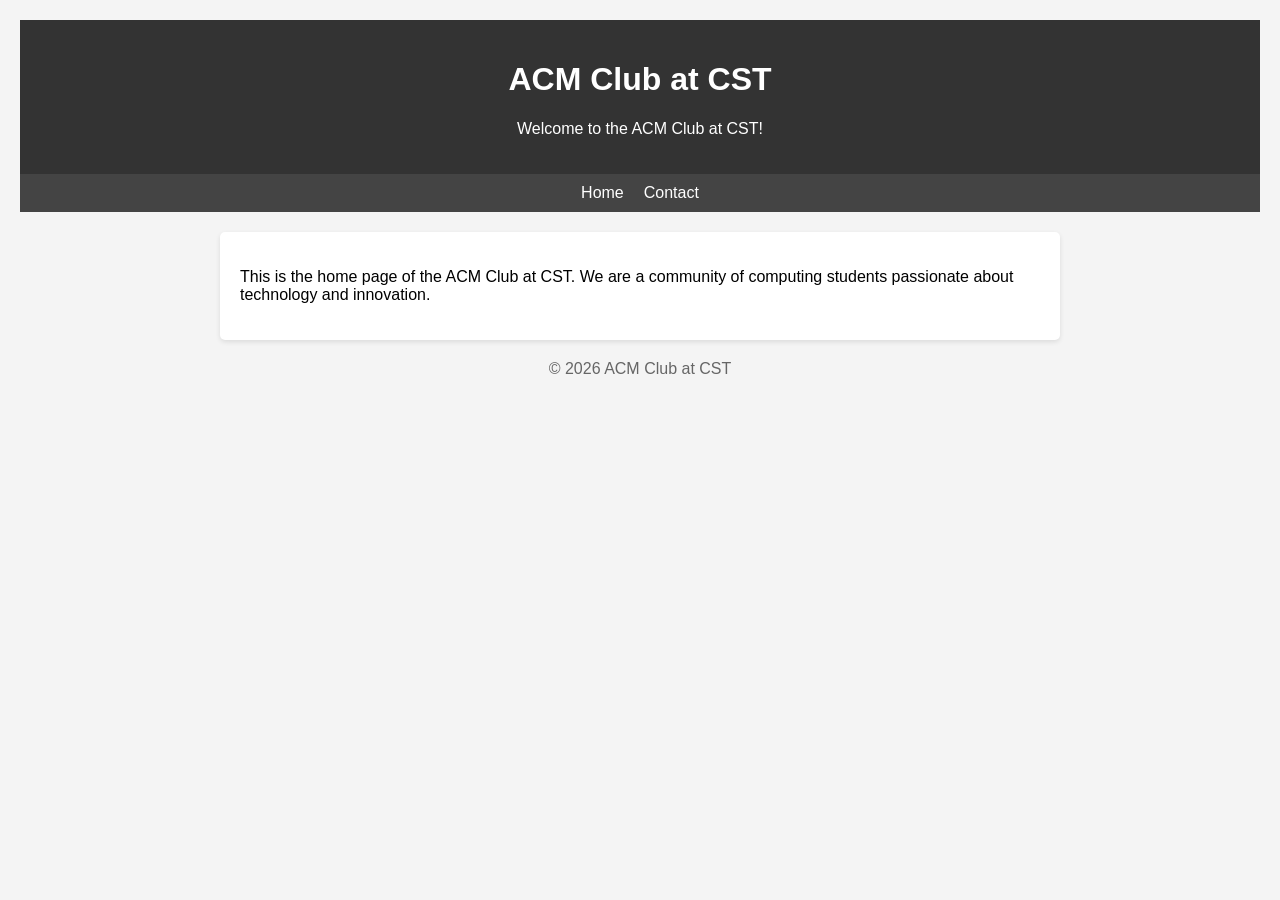
<file: index.html>
<!DOCTYPE html>
<html lang="en">
<head>
    <meta charset="UTF-8">
    <meta name="viewport" content="width=device-width, initial-scale=1.0">
    <title>ACM Club at CST</title>
    <link rel="stylesheet" href="style.css">
</head>
<body>
    <header>
        <h1>ACM Club at CST</h1>
        <p>Welcome to the ACM Club at CST!</p>
    </header>
    <nav>
        <ul>
            <li><a href="index.html">Home</a></li>
            <li><a href="contact.html">Contact</a></li>
        </ul>
    </nav>
    <main>
        <p>This is the home page of the ACM Club at CST. We are a community of computing students passionate about technology and innovation.</p>
    </main>
    <footer>
        <p>&copy; 2026 ACM Club at CST</p>
    </footer>
</body>
</html>
</file>
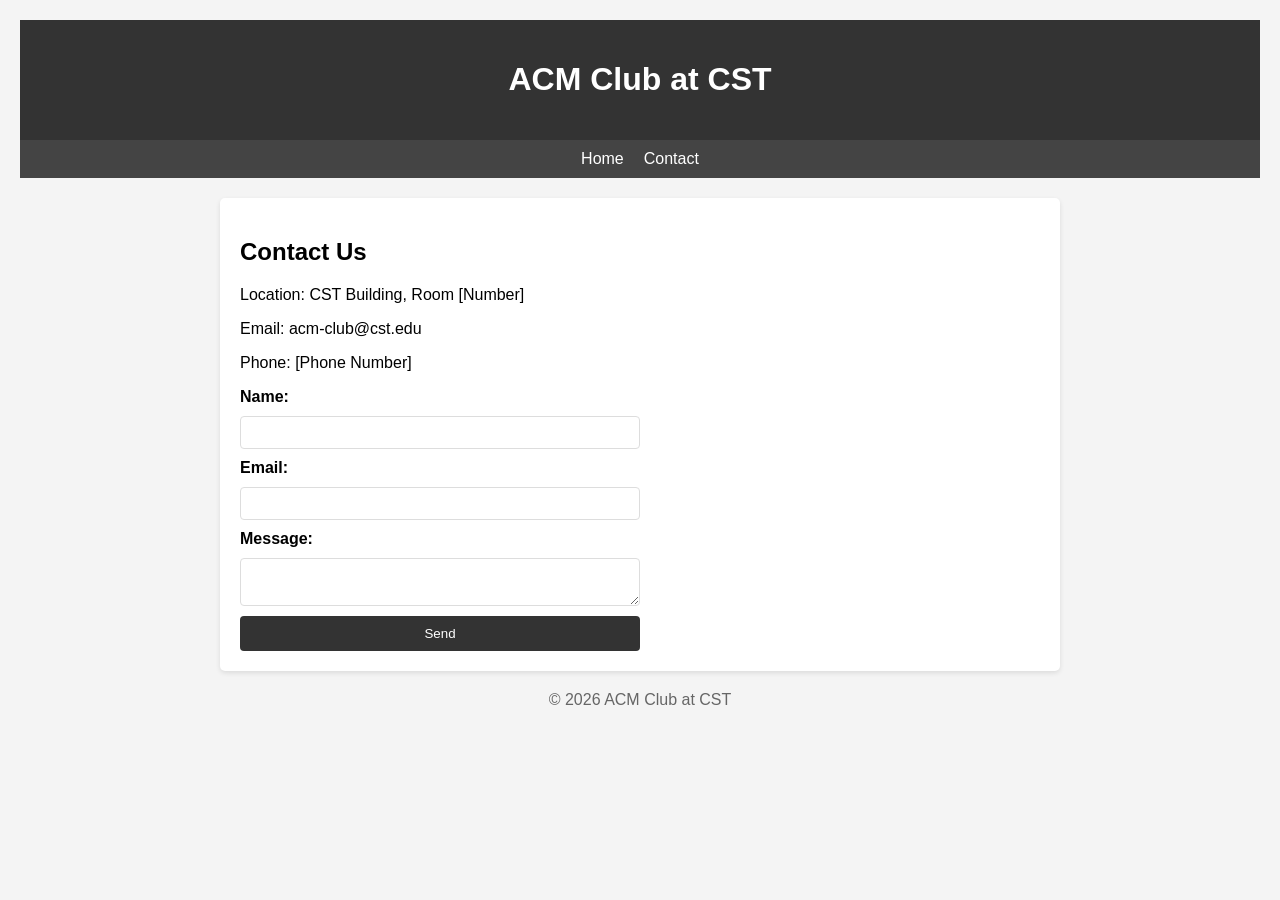
<file: contact.html>
<!DOCTYPE html>
<html lang="en">
<head>
    <meta charset="UTF-8">
    <meta name="viewport" content="width=device-width, initial-scale=1.0">
    <title>Contact - ACM Club at CST</title>
    <link rel="stylesheet" href="style.css">
</head>
<body>
    <header>
        <h1>ACM Club at CST</h1>
    </header>
    <nav>
        <ul>
            <li><a href="index.html">Home</a></li>
            <li><a href="contact.html">Contact</a></li>
            <!-- Add other links as they become known -->
        </ul>
    </nav>
    <main>
        <h2>Contact Us</h2>
        <p>Location: CST Building, Room [Number]</p>
        <p>Email: acm-club@cst.edu</p>
        <p>Phone: [Phone Number]</p>
        <form>
            <label for="name">Name:</label>
            <input type="text" id="name" name="name">
            <label for="email">Email:</label>
            <input type="email" id="email" name="email">
            <label for="message">Message:</label>
            <textarea id="message" name="message"></textarea>
            <button type="submit">Send</button>
        </form>
    </main>
    <footer>
        <p>&copy; 2026 ACM Club at CST</p>
    </footer>
</body>
</html>
</file>
<file: style.css>
/* Base styles */
body {
    font-family: Arial, sans-serif;
    margin: 0;
    padding: 20px;
    background-color: #f4f4f4;
}

header {
    background-color: #333;
    color: white;
    padding: 20px;
    text-align: center;
}

nav ul {
    list-style: none;
    padding: 0;
    display: flex;
    justify-content: center;
    gap: 20px;
    background-color: #444;
    padding: 10px;
    margin: 0;
}

nav ul li a {
    color: white;
    text-decoration: none;
}

nav ul li a:hover {
    text-decoration: underline;
}

main {
    padding: 20px;
    max-width: 800px;
    margin: 20px auto;
    background-color: white;
    border-radius: 5px;
    box-shadow: 0 2px 5px rgba(0,0,0,0.1);
}

footer {
    text-align: center;
    color: #666;
    margin-top: 20px;
}

/* Add your page-specific styles */
form {
    display: flex;
    flex-direction: column;
    gap: 10px;
    max-width: 400px;
}

form label {
    font-weight: bold;
}

form input, form textarea {
    padding: 8px;
    border: 1px solid #ddd;
    border-radius: 4px;
}

form button {
    background-color: #333;
    color: white;
    padding: 10px;
    border: none;
    border-radius: 4px;
    cursor: pointer;
}

form button:hover {
    background-color: #555;
}
</file>
